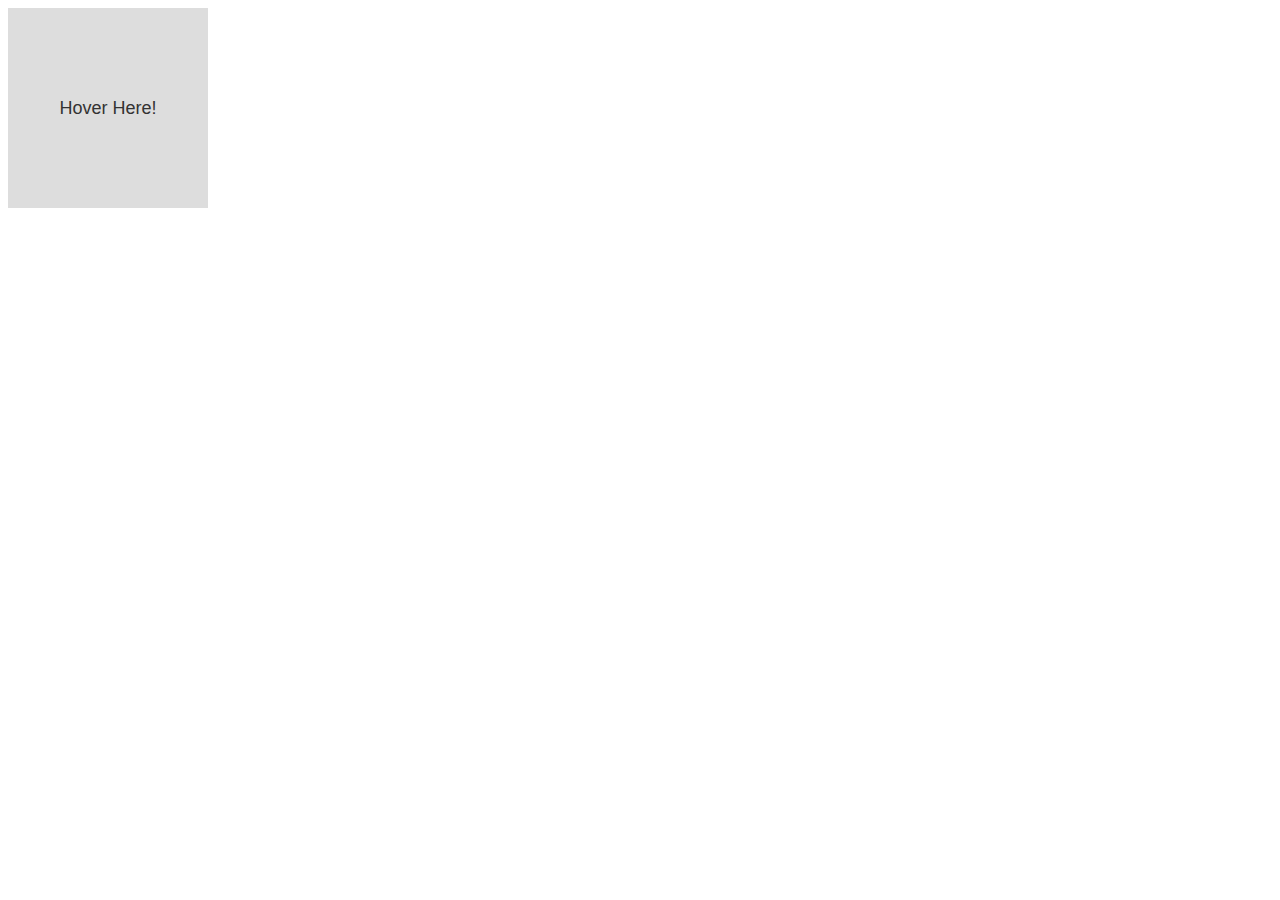
<file: hoo.html>
<!DOCTYPE html>
<html lang="en">
<head>
    <meta charset="UTF-8">
    <meta name="viewport" content="width=device-width, initial-scale=1.0">
    <title>Hover to Show Image</title>
    <style>
        /* Container for the hover effect */
        .hover-container {
            position: relative;
            width: 200px; /* Adjust container size */
            height: 200px;
            background-color: #ddd; /* Placeholder background */
            display: flex;
            align-items: center;
            justify-content: center;
            font-family: Arial, sans-serif;
            font-size: 18px;
            color: #333;
            cursor: pointer;
            overflow: hidden;
        }

        /* Hidden image initially */
        .hover-container img {
            position: absolute;
            top: 0;
            left: 0;
            width: 100%;
            height: 100%;
            object-fit: cover;
            opacity: 0; /* Invisible initially */
            transition: opacity 0.5s ease; /* Smooth fade-in transition */
        }

        /* Show image on hover */
        .hover-container:hover img {
            opacity: 1; /* Image becomes visible */
        }
    </style>
</head>
<body>
    <div class="hover-container">
        Hover Here!
        <img src="fe-icon01.png" alt="Hovered Image">
    </div>
</body>
</html>
</file>
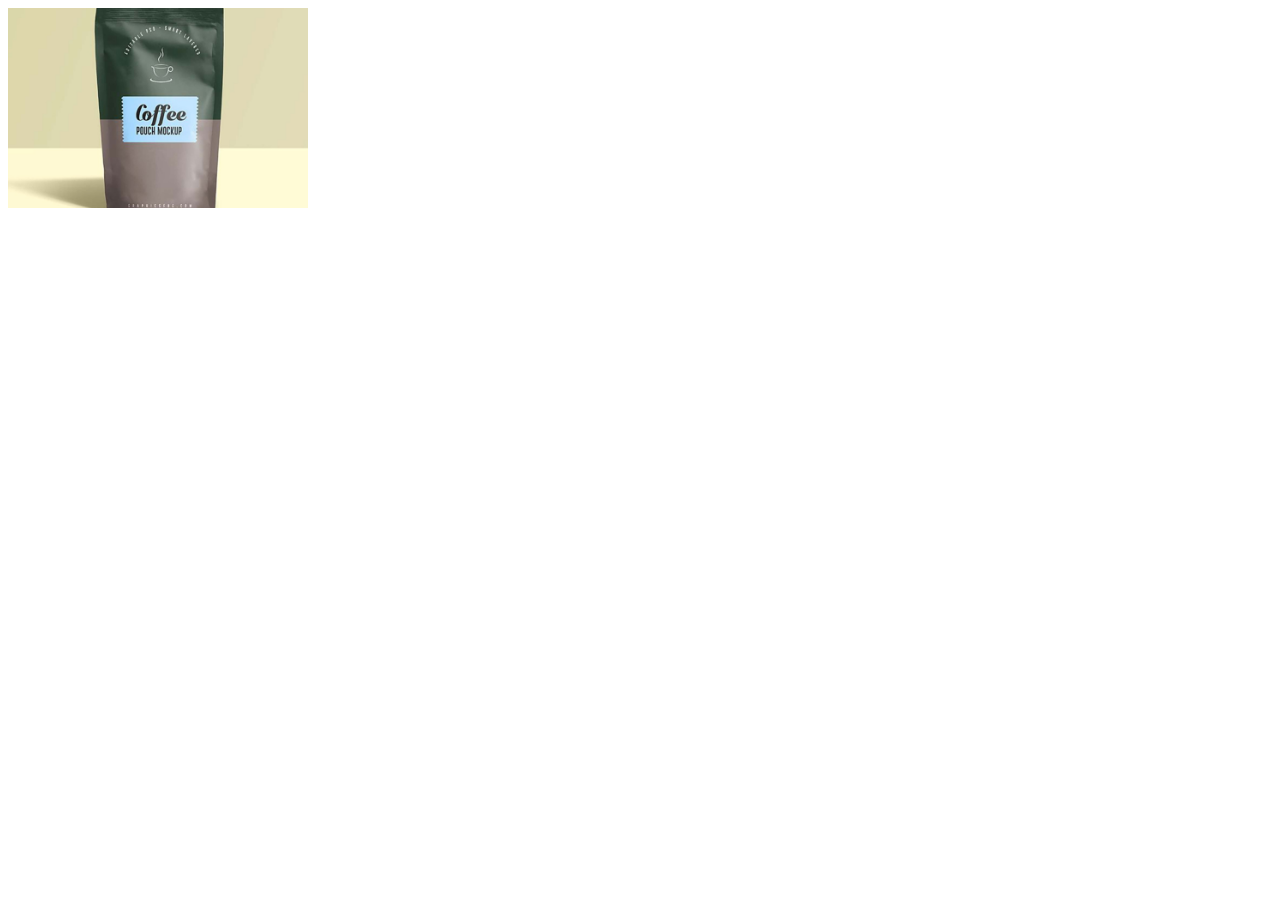
<file: iii.html>
<!DOCTYPE html>
<html lang="en">
<head>
    <meta charset="UTF-8">
    <meta name="viewport" content="width=device-width, initial-scale=1.0">
    <title>Image Hover Effect</title>
    <style>
        /* Container for the image */
        .image-container {
            position: relative;
            width: 300px;
            height: 200px;
            overflow: hidden;
        }

        /* Style for the image */
        .image-container img {
            width: 100%;
            height: 100%;
            object-fit: cover;
            transition: transform 0.5s ease, filter 0.5s ease;
        }

        /* Zoom effect on hover */
        .image-container:hover img {
            transform: scale(1.1); /* Zooms in */
            filter: brightness(80%); /* Darkens the image */
        }

        /* Text overlay */
        .image-container .hover-text {
            position: absolute;
            top: 50%;
            left: 50%;
            transform: translate(-50%, -50%);
            color: white;
            font-size: 20px;
            font-family: Arial, sans-serif;
            text-align: center;
            opacity: 0;
            transition: opacity 0.5s ease;
        }

        /* Show text on hover */
        .image-container:hover .hover-text {
            opacity: 1;
        }
    </style>
</head>
<body>
    <div class="image-container">
        <img src="img1.jpg" alt="Sample Image">
        <div class="hover-text">+</div>
    </div>
</body>
</html>
</file>
